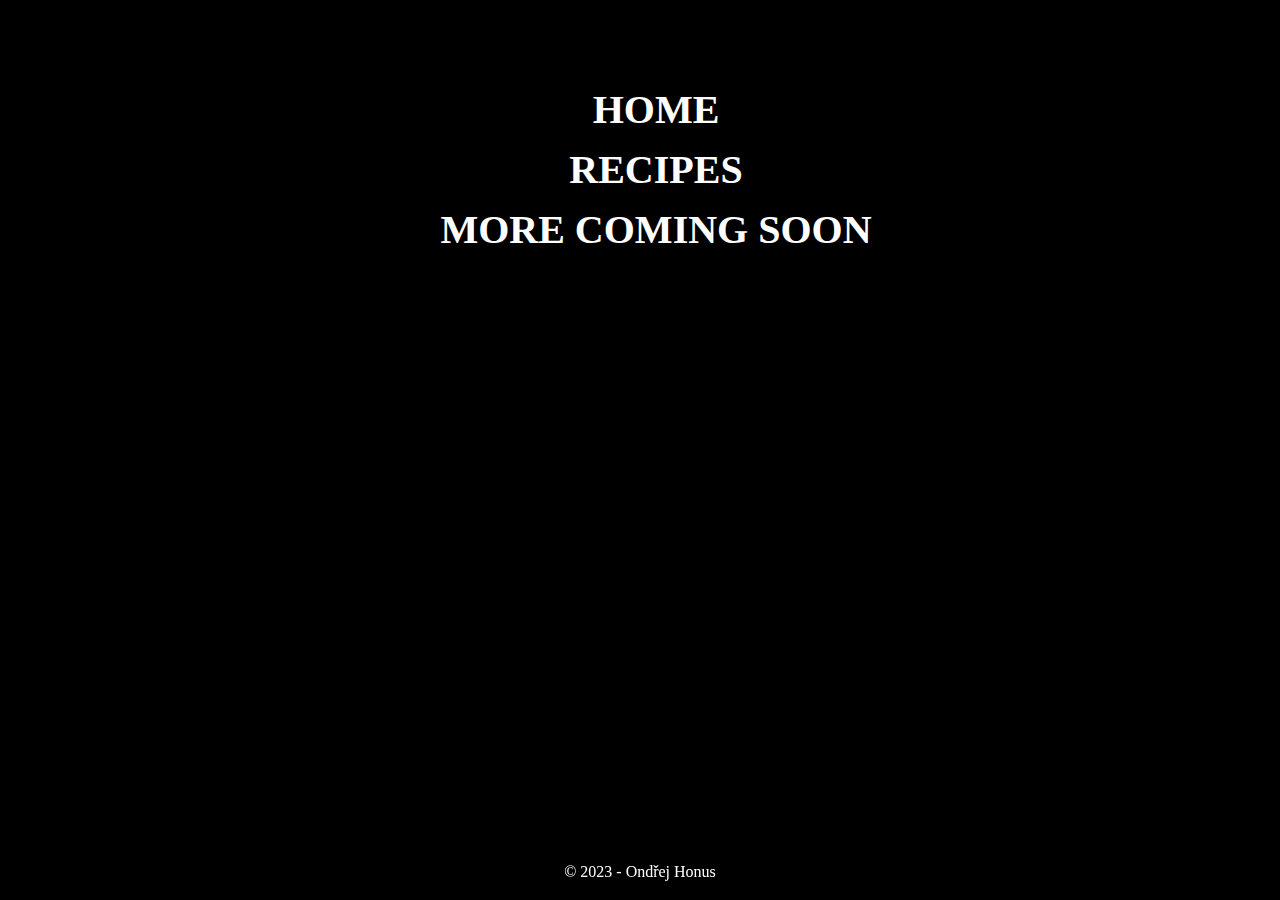
<file: index.html>
<!doctype html>
<html lang="en">
<head>
  <title>Games</title>
  <meta charset="utf-8">
  <meta name="viewport" content="width=device-width, initial-scale=1, shrink-to-fit=no">
  <link href="css/bootstrap.min.css" rel="stylesheet">
  <link rel="stylesheet" href="styles.css">
  <link rel="icon" href="img/logo.png">
  <link rel="stylesheet" href="https://cdnjs.cloudflare.com/ajax/libs/animate.css/4.1.1/animate.min.css">
</head>
<body class="animate__fadeIn animate__animated">
    <header>
    </header>
  <main class="text-light">
        <ul>
            <li><a href="https://ondrejhonus.xyz">HOME</a></li>
            <li><a href="Recipes/">RECIPES</a></li>
            <li><a href="#">MORE COMING SOON</a></li>
        </ul>
  </main>
  <footer>
    <p class="text-white">&copy; 2023 - Ondřej Honus</p>
  </footer>
 
  <script src="js/bootstrap.min.js"></script>
  </script>
</body>

</html>
</file>
<file: styles.css>
body {
    color: white;
    background-color: black !important;
    animation: fadeInAnimation ease 1s;
    animation-iteration-count: 1;
    animation-fill-mode: forwards;
    text-align: center !important;
    margin-top: 5em;
    font-family: 'Roboto' !important
}
@key_blank fadeInAnimation {
    0% {
        opacity: 0;
    }

    100% {
        opacity: 1;
    }
}
footer{
    position: fixed;
    bottom: 0;
    left: 0;
    right: 0;
}
.nav-link{
    text-decoration: underline;
}
.container {
    position: relative;
    left: auto;
    right: auto;
    display: flex;
    top: 0;
    margin-bottom: 4em;

}
ul{
    list-style: none;
}
li{

}
a{
    font-size: 40px;
    font-weight: 600;
    color: rgb(255, 255, 255);
    transition: font-size 0.1s ease-in-out; 
    text-decoration: none;
}
a:hover{
    color: rgb(155, 14, 190);
    font-size: 45px;
}
</file>
